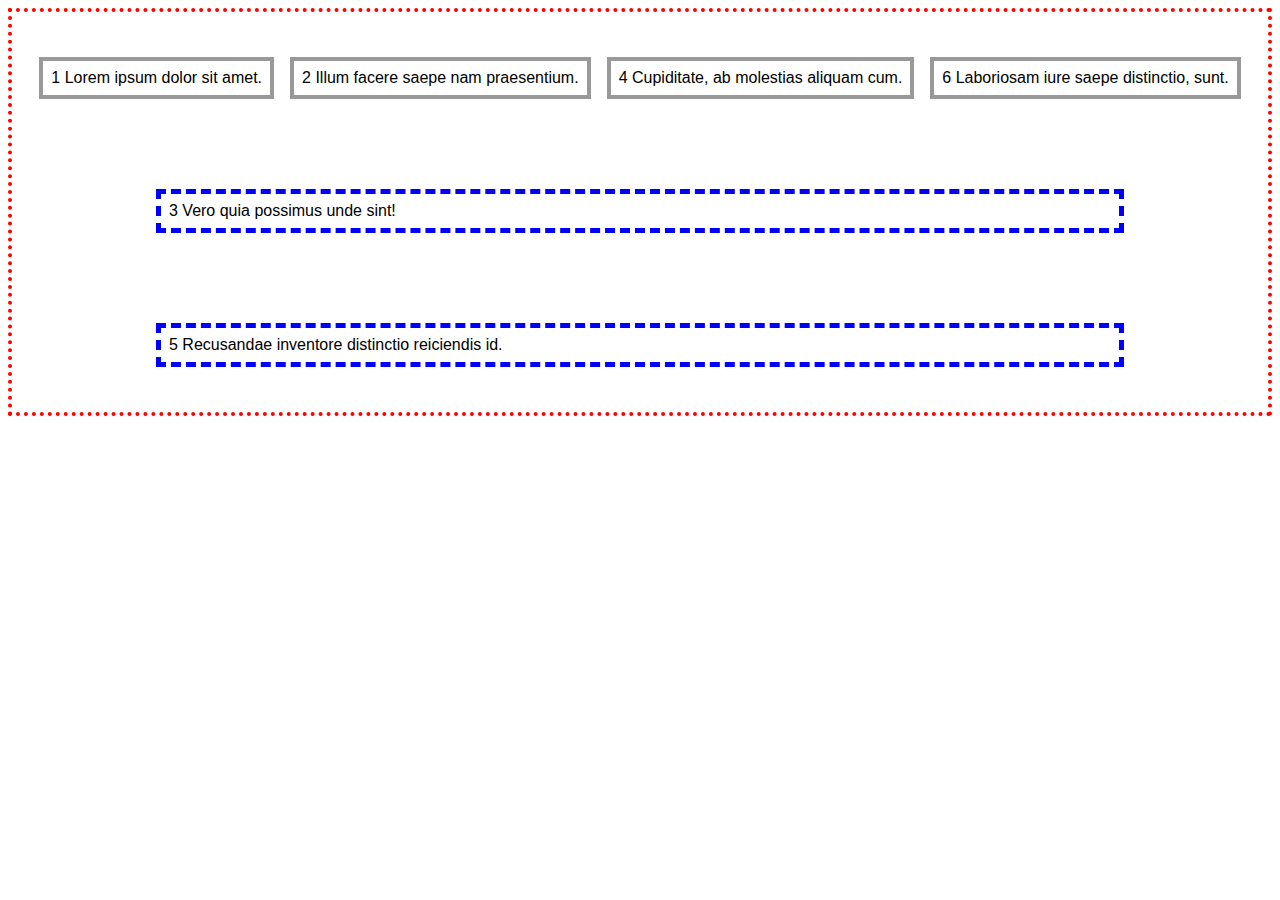
<file: day-1-flexbox/2-flexbox-intro/boxes.html>
<!DOCTYPE html>
<html lang="en">
<head>
	<meta charset="UTF-8">
	<title>Flexbox</title>
	<link href="css/boxes.css" rel="stylesheet">
</head>
<body>
	<ul>
		<li class="flex1">1 Lorem ipsum dolor sit amet.</li>
		<li class="flex1">2 Illum facere saepe nam praesentium.</li>
		<li class="flex2">3 Vero quia possimus unde sint!</li>
		<li class="flex1">4 Cupiditate, ab molestias aliquam cum.</li>
		<li class="flex2">5 Recusandae inventore distinctio reiciendis id.</li>
		<li class="flex1">6 Laboriosam iure saepe distinctio, sunt.</li>
	</ul>
			
</body>
</html>
</file>
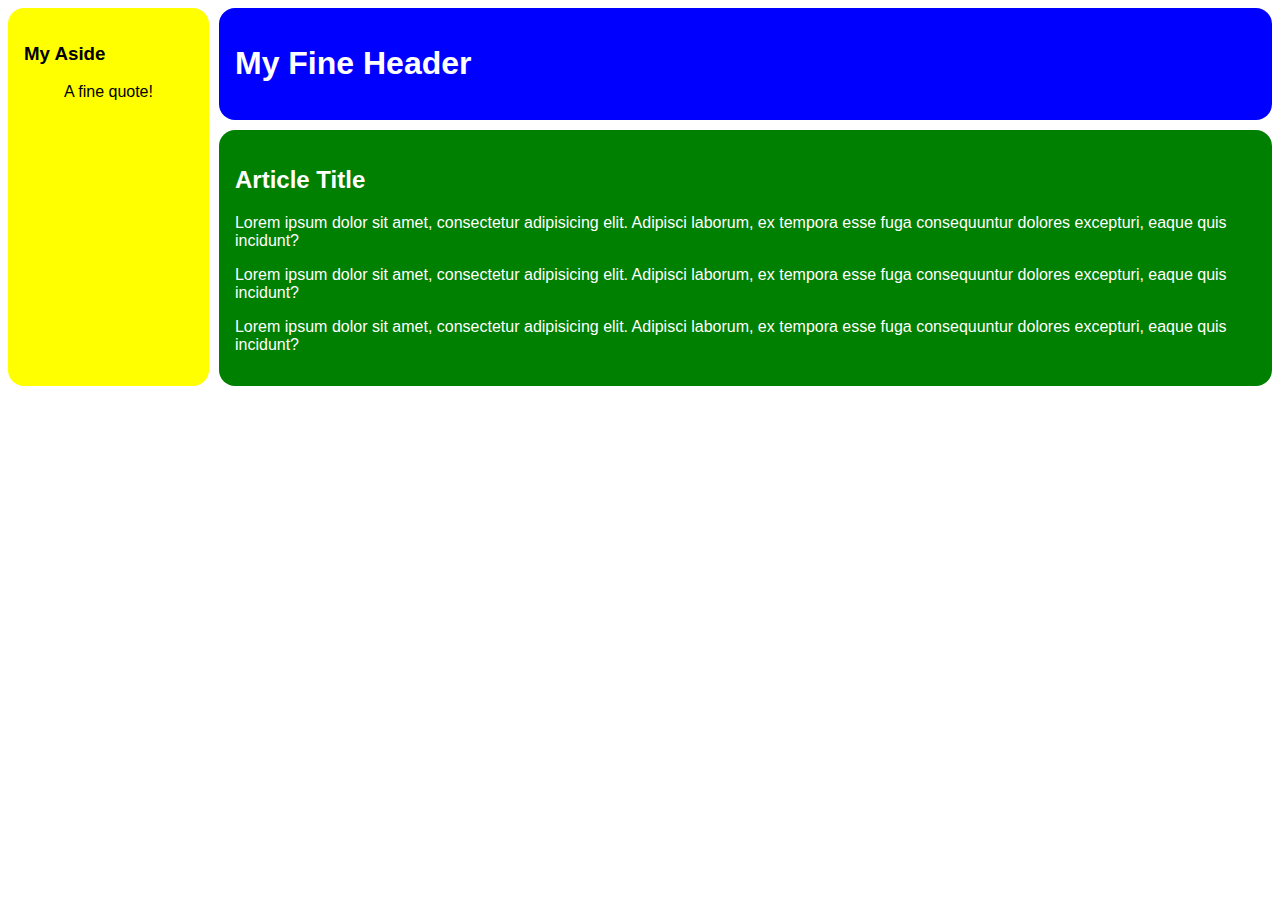
<file: day-2-grid/08-grid-intro/reordering.html>
<!DOCTYPE html>
<html lang="en">
<head>
	<meta charset="UTF-8">
	<title>Reordering</title>
	<meta name="viewport" content="width=device-width, initial-scale=1.0">
	<link href="reordering.css" rel="stylesheet">
</head>
<body>
	<div class="wrapper">
		<header>
			<h1>My Fine Header</h1>
		</header>
		<article>
			<h2>Article Title</h2>
			<p>Lorem ipsum dolor sit amet, consectetur adipisicing elit. Adipisci laborum, ex tempora esse fuga consequuntur dolores excepturi, eaque quis incidunt?</p>
			<p>Lorem ipsum dolor sit amet, consectetur adipisicing elit. Adipisci laborum, ex tempora esse fuga consequuntur dolores excepturi, eaque quis incidunt?</p>
			<p>Lorem ipsum dolor sit amet, consectetur adipisicing elit. Adipisci laborum, ex tempora esse fuga consequuntur dolores excepturi, eaque quis incidunt?</p>
		</article>
		<aside>
			<h3>My Aside</h3>
			<blockquote>
				A fine quote!
			</blockquote>
		</aside>
	</div>
</body>
</html>
</file>
<file: day-1-flexbox/2-flexbox-intro/css/boxes.css>
body {
	font-family: Arial, Helvetica, sans-serif;
}
ul {
	list-style-type: none;
	padding: 0;
	margin: 0;
	height: 400px;
	border: 4px dotted red;
	display: flex;
	flex-flow: row wrap;
	justify-content: center;
	align-items: center;
}
li {
	border: 4px solid #999;
	margin: 0.5em;
	padding: 0.5em;
}

.flex2 {
	border: 5px dashed blue;
	order: 1;
	flex-basis: 75%;
}
</file>
<file: day-2-grid/08-grid-intro/reordering.css>
.wrapper {
	display: grid;
	grid-gap: 10px;
	font-family: Arial, sans-serif;
}
.wrapper > * {
	padding: 1em;
	border-radius: 1em;
}
header {
	background-color: blue;
	color: white;
}
article {
	background-color: green;
	color: white;
}
aside {
	background-color: yellow;
}
@media (min-width: 650px) { 
	header {
		grid-column: 1 / 2;
		grid-row: 2 / 3;
	}
	article {
		grid-column: 1 / 2;
		grid-row: 1 / 2;
	}
	aside {
		grid-column: 2 / 3;
		grid-row: 1 / 3;
	}
}
@media (min-width: 1000px) { 
	header {
		grid-column: 2 / 3;
		grid-row: 1 / 2;
	}
	article {
		grid-column: 2 / 3;
		grid-row: 2 / 3;
	}
	aside {
		grid-column: 1 / 2;
		grid-row: 1 / 3;
	}
}
</file>
